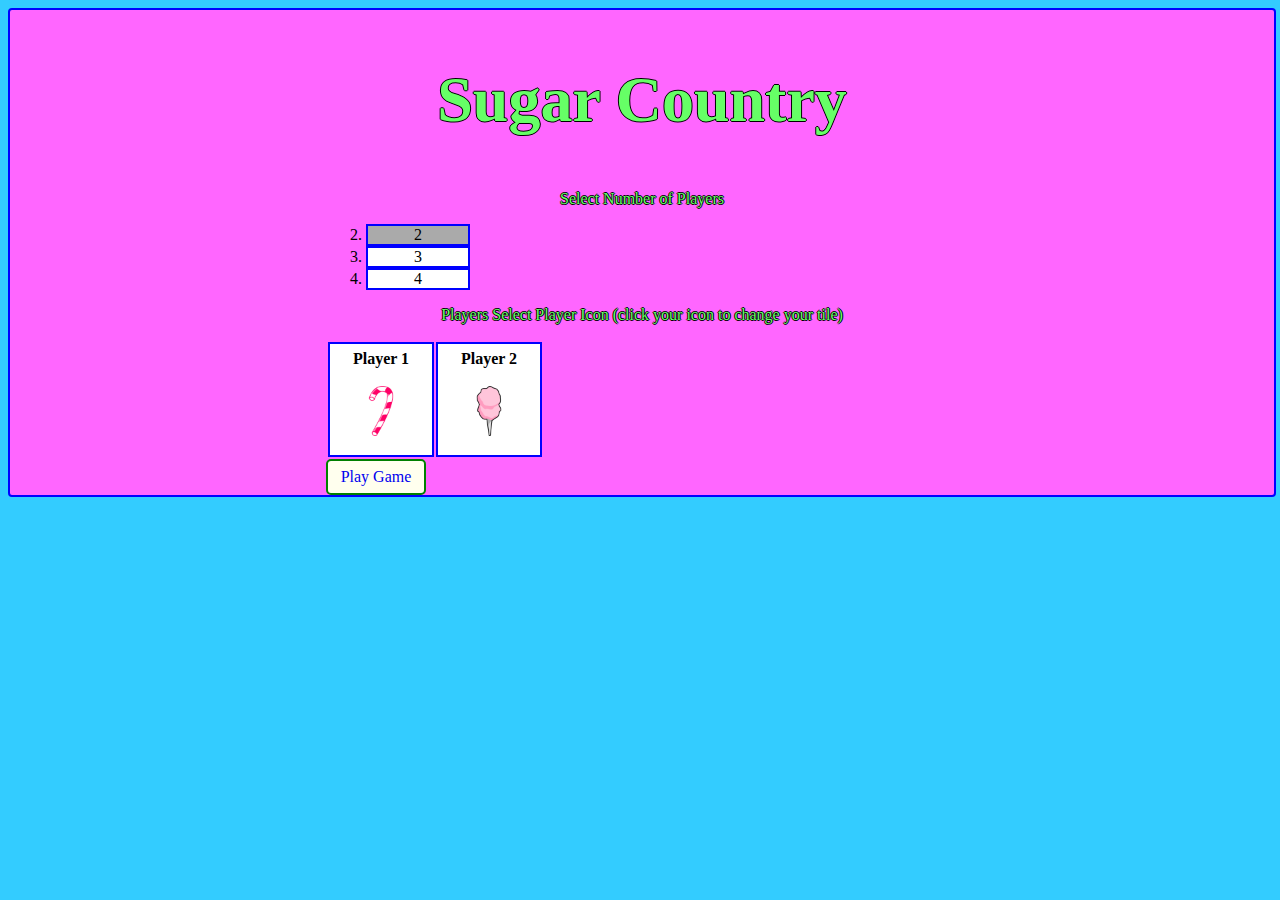
<file: Sugar Country (styled v2)/index.html>
<!DOCTYPE html>
<html>
<head>
  <link href="styles.css" rel="StyleSheet" />
  <title>Sugar Country</title>

</head>

<body>
  <div id="mainBox">
    <h2 id="title">Sugar Country</h2>

    <div id="myForm">
      <p>Select Number of Players</p>
      <div id="playerSelection">
        <ol>
            <li class="selectionTable selectionHighlight" value="2" >2</li>
            <li class="selectionTable" value="3">3</li>
            <li class="selectionTable" value="4">4</li>
        </ol>

      </div>

        <p>Players Select Player Icon (click your icon to change your tile)</p>
        <table id="playerTable">
          <tr id="tableRow">
            <!--
            <th id="player1head" class="playerTable">Player 1</th>
            <th id="player2head" class="playerTable">Player 2</th>
            <th id="player3head">Player 3</th>
            <th id="player4head">Player 4</th>
            -->
          </tr>
        </table>

    <div id="button"><a href="../Game/game.html">Play Game</a></div>

    </div>
  </div>

  <script src="jquery.js"></script>
  <script src="script.js"></script>


</body>
</html>
</file>
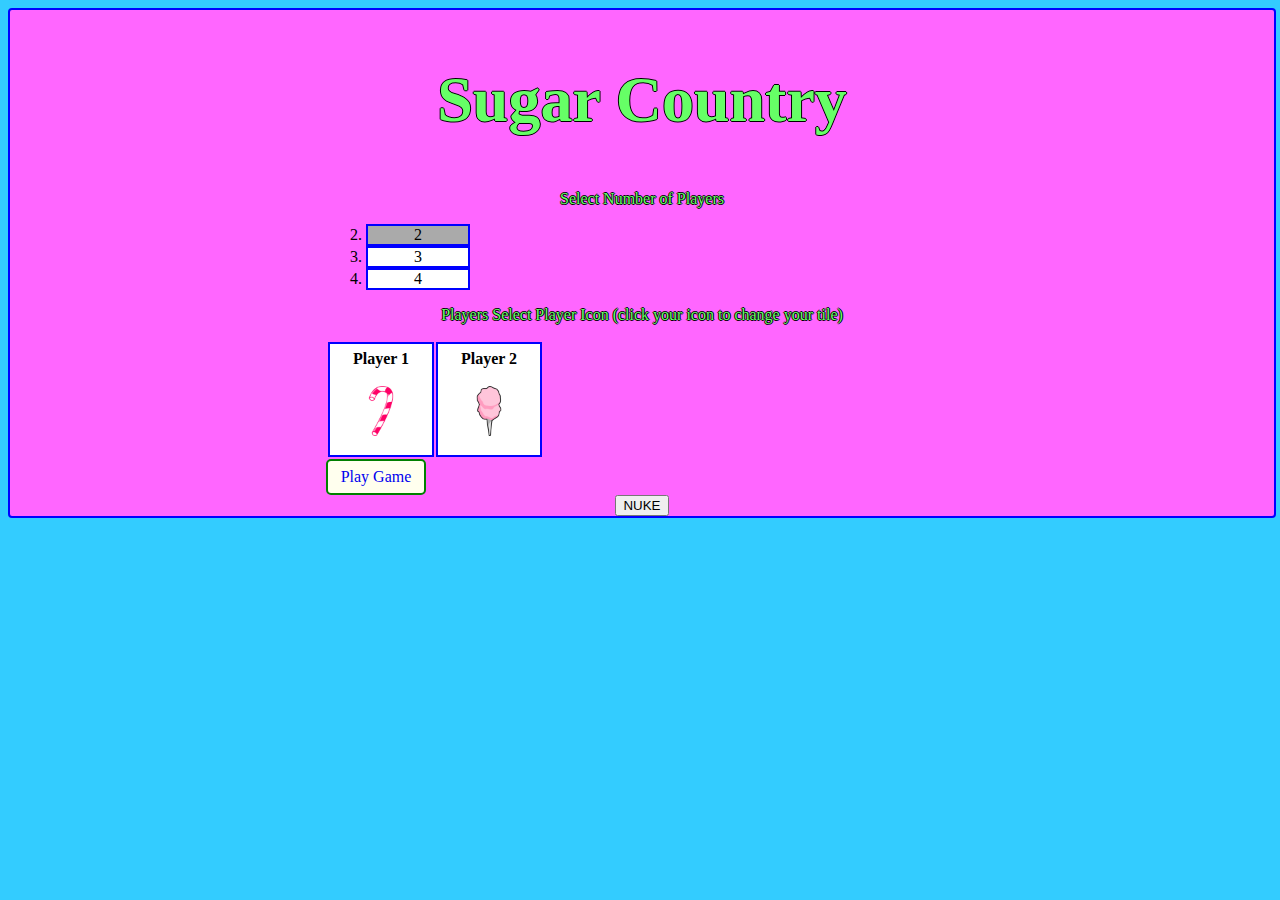
<file: Sugar Country (styled v3)/index.html>
<!DOCTYPE html>
<html>
<head>
  <link href="styles.css" rel="StyleSheet" />
  <title>Sugar Country</title>

</head>

<body>
  <div id="mainBox">
    <h2 id="title">Sugar Country</h2>

    <div id="myForm">
      <p>Select Number of Players</p>
      <div id="playerSelection">
        <ol>
            <li class="selectionTable selectionHighlight" value="2" >2</li>
            <li class="selectionTable" value="3">3</li>
            <li class="selectionTable" value="4">4</li>
        </ol>

      </div>

        <p>Players Select Player Icon (click your icon to change your tile)</p>
        <table id="playerTable">
          <tr id="tableRow">
            <!--
            <th id="player1head" class="playerTable">Player 1</th>
            <th id="player2head" class="playerTable">Player 2</th>
            <th id="player3head">Player 3</th>
            <th id="player4head">Player 4</th>
            -->
          </tr>
        </table>

    <div id="PlayButton"><a href="../Game/game.html">Play Game</a></div>
        <button type="button" id = "NUKEAGAIN">NUKE</button>

    </div>
  </div>

  <script src="jquery.js"></script>
  <script src="script.js"></script>


</body>
</html>
</file>
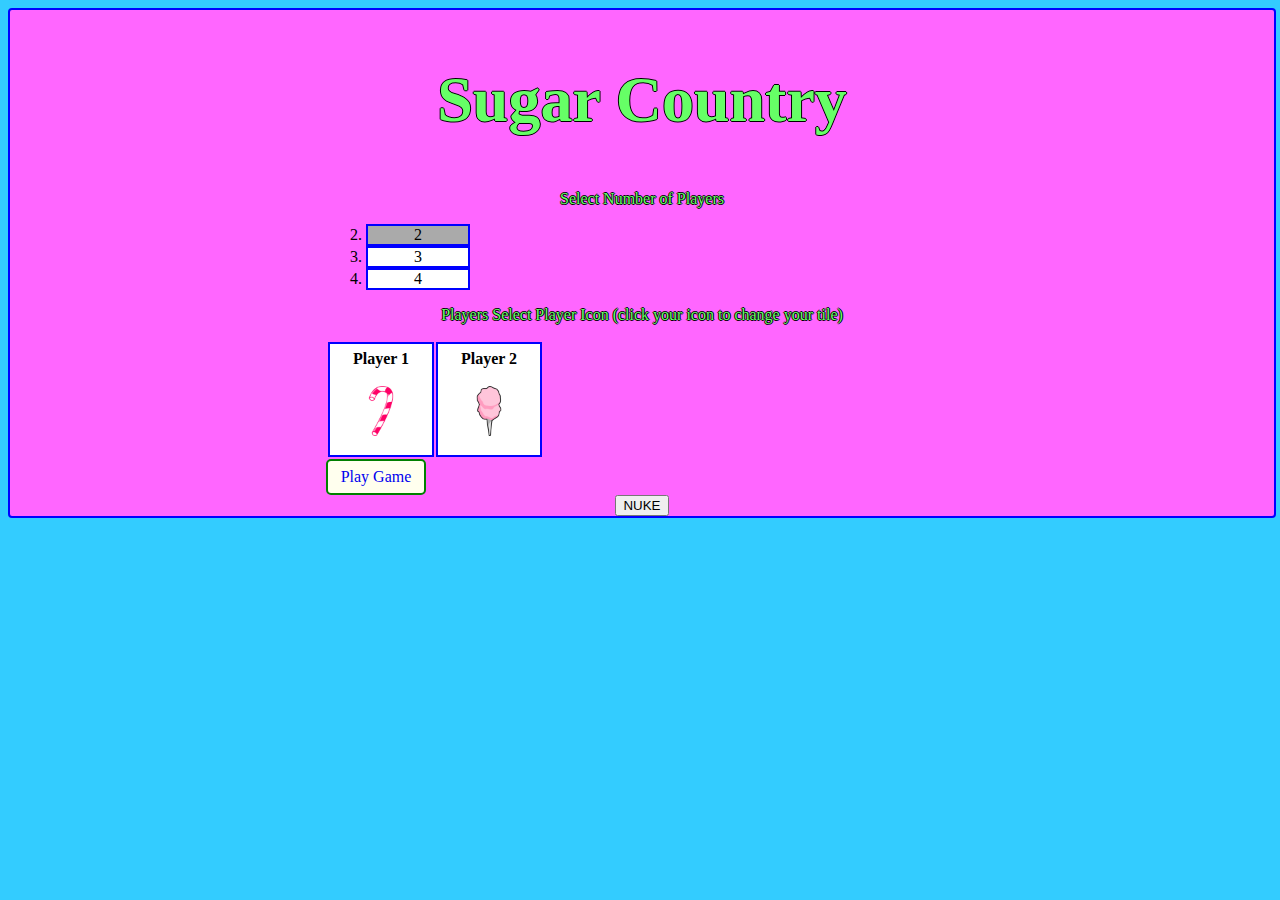
<file: SugarCountryBetaDemo/index.html>
<!DOCTYPE html>
<html>
<head>
  <link href="styles.css" rel="StyleSheet" />
  <title>Sugar Country</title>

</head>

<body>
  <div id="mainBox">
    <h2 id="title">Sugar Country</h2>

    <div id="myForm">
      <p>Select Number of Players</p>
      <div id="playerSelection">
        <ol>
            <li class="selectionTable selectionHighlight" value="2" >2</li>
            <li class="selectionTable" value="3">3</li>
            <li class="selectionTable" value="4">4</li>
        </ol>

      </div>

        <p>Players Select Player Icon (click your icon to change your tile)</p>
        <table id="playerTable">
          <tr id="tableRow">
            <!--
            <th id="player1head" class="playerTable">Player 1</th>
            <th id="player2head" class="playerTable">Player 2</th>
            <th id="player3head">Player 3</th>
            <th id="player4head">Player 4</th>
            -->
          </tr>
        </table>

    <div id="PlayButton"><a href="Game/game.html">Play Game</a></div>
        <button type="button" id = "NUKEAGAIN">NUKE</button>

    </div>
  </div>

  <script src="jquery.js"></script>
  <script src="script.js"></script>


</body>
</html>
</file>
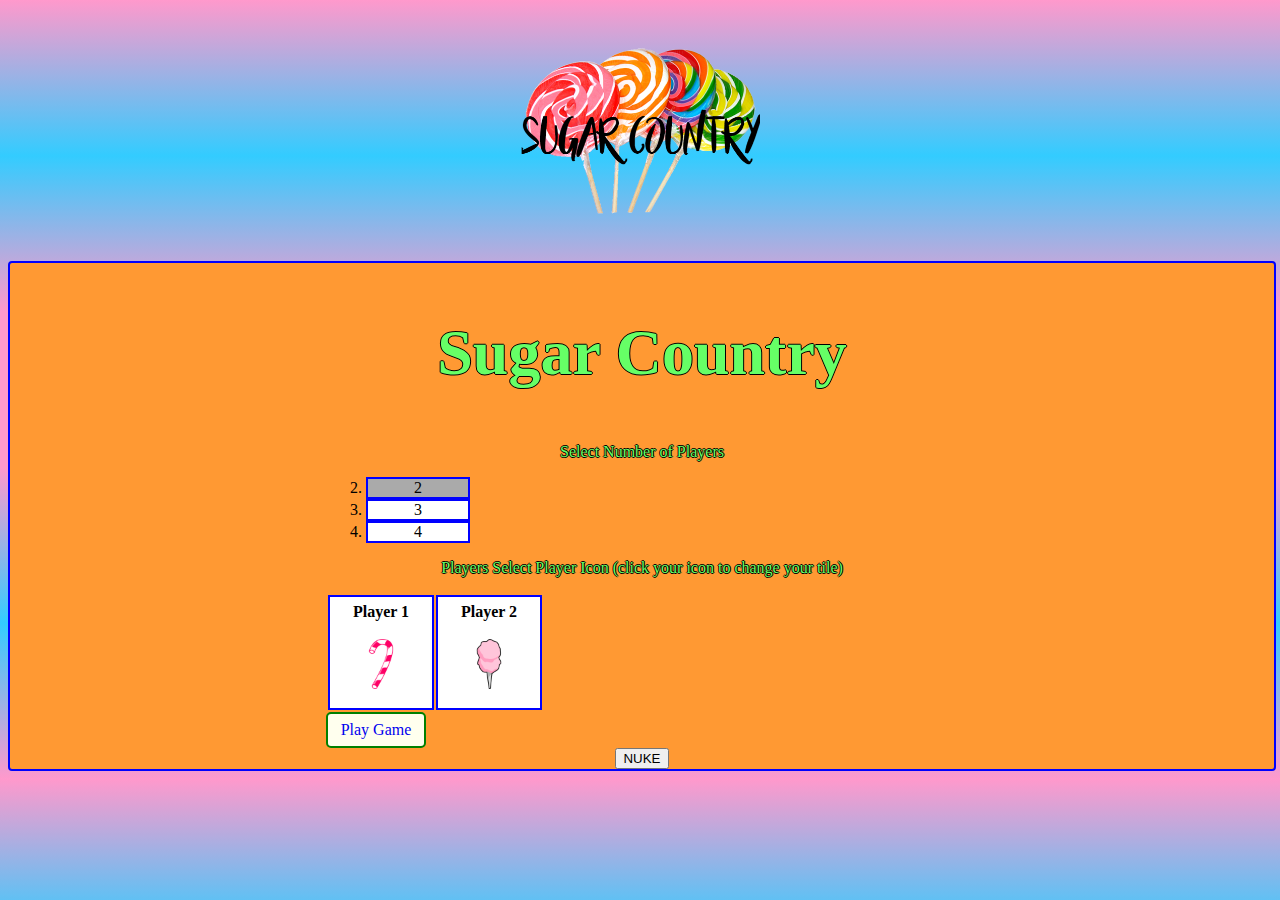
<file: SugarCountryFinalCopy_(styled_v1)/index.html>
<!DOCTYPE html>
<html>
<head>
  <link href="styles.css" rel="StyleSheet" />
  <title>Sugar Country</title>

</head>

<body>
  <img src="Pictures/SugarCountryLogo.png" id="LogoImage" alt="SugarCountry"/>
  <div id="mainBox">
    <h2 id="title">Sugar Country</h2>

    <div id="myForm">
      <p>Select Number of Players</p>
      <div id="playerSelection">
        <ol>
            <li class="selectionTable selectionHighlight" value="2" >2</li>
            <li class="selectionTable" value="3">3</li>
            <li class="selectionTable" value="4">4</li>
        </ol>

      </div>

        <p>Players Select Player Icon (click your icon to change your tile)</p>
        <table id="playerTable">
          <tr id="tableRow">
            <!--
            <th id="player1head" class="playerTable">Player 1</th>
            <th id="player2head" class="playerTable">Player 2</th>
            <th id="player3head">Player 3</th>
            <th id="player4head">Player 4</th>
            -->
          </tr>
        </table>

    <div id="PlayButton"><a href="Game/game.html">Play Game</a></div>
        <button type="button" id = "NUKEAGAIN">NUKE</button>

    </div>
  </div>

  <script src="jquery.js"></script>
  <script src="script.js"></script>


</body>
</html>
</file>
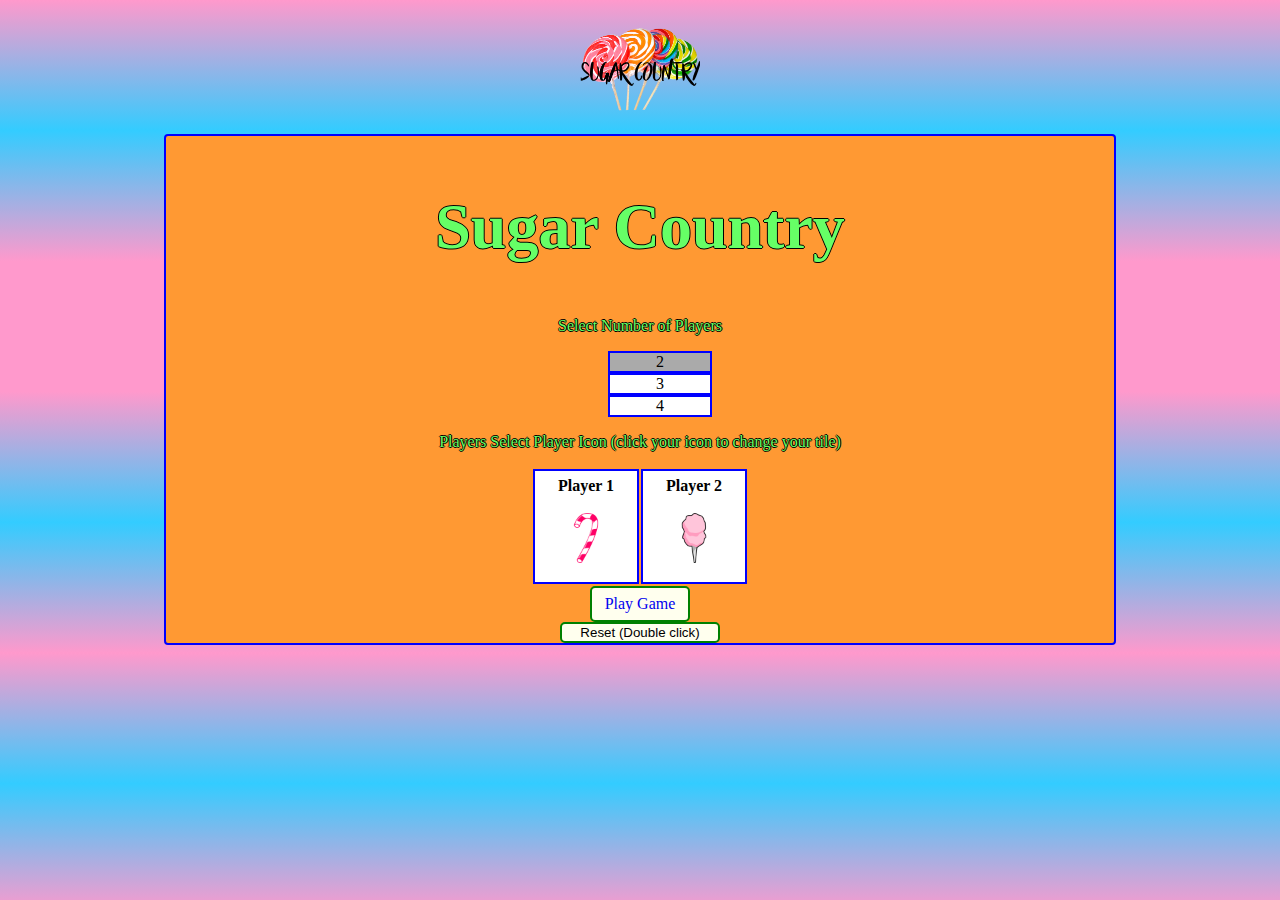
<file: SugarCountryFinalCopy_Styled-Backup/index.html>
<!DOCTYPE html>
<html>
<head>
  <link href="styles.css" rel="StyleSheet" />
  <title>Sugar Country</title>

</head>

<body>
  <img src="Pictures/SugarCountryLogo.png" id="LogoImage" alt="SugarCountry"/>
  <div id="mainBox">
    <h2 id="title">Sugar Country</h2>

    <div id="myForm">
      <p>Select Number of Players</p>
      <div id="playerSelection">
        <ol>
            <li class="selectionTable selectionHighlight" value="2" >2</li>
            <li class="selectionTable" value="3">3</li>
            <li class="selectionTable" value="4">4</li>
        </ol>

      </div>

        <p>Players Select Player Icon (click your icon to change your tile)</p>
        <table id="playerTable">
          <tr id="tableRow">
            <!--
            <th id="player1head" class="playerTable">Player 1</th>
            <th id="player2head" class="playerTable">Player 2</th>
            <th id="player3head">Player 3</th>
            <th id="player4head">Player 4</th>
            -->
          </tr>
        </table>

    <div id="PlayButton"><a href="Game/game.html">Play Game</a></div>
        <button type="button" id = "NUKEAGAIN">Reset (Double click)</button>

    </div>
  </div>

  <script src="jquery.js"></script>
  <script src="script.js"></script>


</body>
</html>
</file>
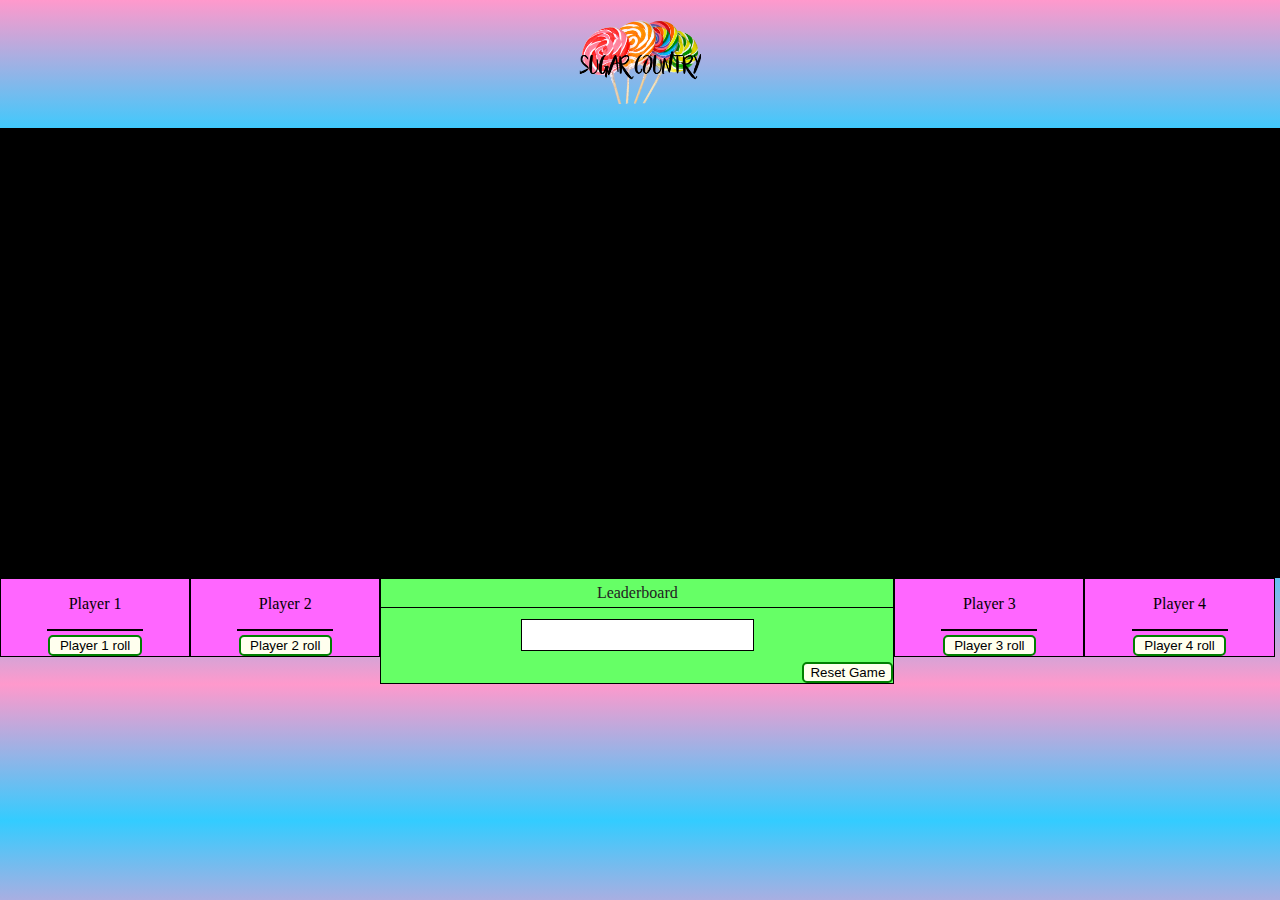
<file: SugarCountryFinalCopy_Styled-Backup/Game/game.html>
<!DOCTYPE html>
<html>
<head>
  <title>Sugar Country</title>
  <link href="styles.css" rel="StyleSheet" />
</head>

<body>

  <img src="../Pictures/SugarCountryLogo.png" id="LogoImage" alt="SugarCountry"/>

  <div id="myNav" class="overlay">

    <ul id="overlaycontent">
      <a href="#" id = "WinningPlayerSelection">Player 1 Won!</a>
      <!-- <a href="https://sugarcountry.azurewebsites.net/SugarCountryFinalCopy_Styled/index.html">Change Settings</a>
      <a onclick = "nukeEndGame()" href="https://sugarcountry.azurewebsites.net/SugarCountryFinalCopy_Styled/Game/game.html">Play Again</a> -->
      <a onclick = "nukeEndGame()" href="../index.html">Change Settings</a>
      <a onclick = "nukeEndGame()" href="game.html">Play Again</a>
    </ul>

  </div>

  <span onclick="openNav()"></span>

  <div id="gameScreen">
    <canvas id="gameBoard" width="1600" height="560" style="border:1px solid black"></canvas>

    <div id="hud">
      <div id="Player1Hud" class="playersHuds">
        <p>Player 1</p>

        <div id="p1Pic" class="playerPic"></div>

        <button type="button" id = "Player1Button">Player 1 roll</button>
      </div>
      <div id="Player2Hud" class="playersHuds">
        <p>Player 2</p>

        <div id="p2Pic" class="playerPic"></div>

        <button type="button" id = "Player2Button">Player 2 roll</button>
      </div>

      <div id="mainHud">
        <p id="lbTitle">Leaderboard</p>
        <hr id="HorizontalLine">

        <ol id="Leaderboard">

        </ol>

        <p id="status"><br><br></p>
        <button type="button" id = "NukeButton">Reset Game</button>
      </div>

      <div id="Player3Hud" class="playersHuds">
        <p>Player 3</p>

        <div id="p3Pic" class="playerPic"></div>

        <button type="button" id = "Player3Button">Player 3 roll</button>
      </div>
      <div id="Player4Hud" class="playersHuds">
        <p>Player 4</p>

        <div id="p4Pic" class="playerPic"></div>

        <button type="button" id = "Player4Button">Player 4 roll</button>
      </div>

    </div>
  </div>

  <script src="jquery.js"></script>
  <!-- <script src="../script.js"></script> -->
  <script src="sketch.js"></script>

  <div id="WhereTheEndGameGoes"> </div>

</body>

</html>
</file>
<file: Sugar Country (styled v2)/styles.css>
body {
  background-color: #33ccff;
}

#title {
  text-align: center;
  font-size: 64px;
  color: #66ff66;
  text-shadow: -1px 0 black, 0 1px black, 1px 0 black, 0 -1px black;

}

#mainBox {
  width: 100%;
  display: block;
  margin: auto 0;
  border: 2px solid blue;
  border-radius: 4px;
  background-color: #ff66ff;
}

p {
  color: #66ff66;
  text-shadow: -1px 0 black, 0 1px black, 1px 0 black, 0 -1px black;
}

#button {
    width: 6em;
    border: 2px solid green;
    background: #ffe;
    border-radius: 5px;
}
a {
    display: block;
    width: 100%;
    line-height: 2em;
    text-align: center;
    text-decoration: none;
    border-radius: 5px;
}
a:hover {
    color: red;
    background: #eff;
}

#myForm {
  text-align: center;
  margin: auto;
  width: 50%;
}

.playerTable {
  border: 2px solid blue;
  padding-bottom: 10px;
  width: 100px;
  height: 100px;
  background-color: white;
}

.selectionTable {
  border: 2px solid blue;
  width: 100px;
  background-color: white;
}

.selectionHighlight {
  background-color: #AAAAAA;
}

.playerImg {
  width: 50%;
  height: 50%;
}
</file>
<file: Sugar Country (styled v3)/styles.css>
body {
  background-color: #33ccff;
}

#title {
  text-align: center;
  font-size: 64px;
  color: #66ff66;
  text-shadow: -1px 0 black, 0 1px black, 1px 0 black, 0 -1px black;

}

#mainBox {
  width: 100%;
  display: block;
  margin: auto 0;
  border: 2px solid blue;
  border-radius: 4px;
  background-color: #ff66ff;
}

p {
  color: #66ff66;
  text-shadow: -1px 0 black, 0 1px black, 1px 0 black, 0 -1px black;
}

#PlayButton {
    width: 6em;
    border: 2px solid green;
    background: #ffe;
    border-radius: 5px;
}
a {
    display: block;
    width: 100%;
    line-height: 2em;
    text-align: center;
    text-decoration: none;
    border-radius: 5px;
}
a:hover {
    color: red;
    background: #eff;
}

#myForm {
  text-align: center;
  margin: auto;
  width: 50%;
}

.playerTable {
  border: 2px solid blue;
  padding-bottom: 10px;
  width: 100px;
  height: 100px;
  background-color: white;
}

.selectionTable {
  border: 2px solid blue;
  width: 100px;
  background-color: white;
}

.selectionHighlight {
  background-color: #AAAAAA;
}

.playerImg {
  width: 50%;
  height: 50%;
}
</file>
<file: SugarCountryBetaDemo/styles.css>
body {
  background-color: #33ccff;
}

#title {
  text-align: center;
  font-size: 64px;
  color: #66ff66;
  text-shadow: -1px 0 black, 0 1px black, 1px 0 black, 0 -1px black;

}

#mainBox {
  width: 100%;
  display: block;
  margin: auto 0;
  border: 2px solid blue;
  border-radius: 4px;
  background-color: #ff66ff;
}

p {
  color: #66ff66;
  text-shadow: -1px 0 black, 0 1px black, 1px 0 black, 0 -1px black;
}

#PlayButton {
    width: 6em;
    border: 2px solid green;
    background: #ffe;
    border-radius: 5px;
}
a {
    display: block;
    width: 100%;
    line-height: 2em;
    text-align: center;
    text-decoration: none;
    border-radius: 5px;
}
a:hover {
    color: red;
    background: #eff;
}

#myForm {
  text-align: center;
  margin: auto;
  width: 50%;
}

.playerTable {
  border: 2px solid blue;
  padding-bottom: 10px;
  width: 100px;
  height: 100px;
  background-color: white;
}

.selectionTable {
  border: 2px solid blue;
  width: 100px;
  background-color: white;
}

.selectionHighlight {
  background-color: #AAAAAA;
}

.playerImg {
  width: 50%;
  height: 50%;
}
</file>
<file: SugarCountryFinalCopy_(styled_v1)/styles.css>
body {
  background: linear-gradient(#ff99cc, #33ccff, #ff99cc, #ff99cc, #33ccff, #ff99cc);
  /* background-color: #33ccff; */
}

#LogoImage {

  display: block;
  margin: auto;
  width: 20%;
}

#title {
  text-align: center;
  font-size: 64px;
  color: #66ff66;
  text-shadow: -1px 0 black, 0 1px black, 1px 0 black, 0 -1px black;

}

#mainBox {
  width: 100%;
  display: block;
  margin: auto 0;
  border: 2px solid blue;
  border-radius: 4px;
  background-color: #ff9933;
}

p {
  color: #66ff66;
  text-shadow: -1px 0 black, 0 1px black, 1px 0 black, 0 -1px black;
}

#PlayButton {
    width: 6em;
    border: 2px solid green;
    background: #ffe;
    border-radius: 5px;
}
a {
    display: block;
    width: 100%;
    line-height: 2em;
    text-align: center;
    text-decoration: none;
    border-radius: 5px;
}
a:hover {
    color: red;
    background: #eff;
}

#myForm {
  text-align: center;
  margin: auto;
  width: 50%;
}

.playerTable {
  border: 2px solid blue;
  padding-bottom: 10px;
  width: 100px;
  height: 100px;
  background-color: white;
}

.selectionTable {
  border: 2px solid blue;
  width: 100px;
  background-color: white;
}

.selectionHighlight {
  background-color: #AAAAAA;
}

.playerImg {
  width: 50%;
  height: 50%;
}
</file>
<file: SugarCountryFinalCopy_Styled-Backup/styles.css>
body {
  background: linear-gradient(#ff99cc, #33ccff, #ff99cc, #ff99cc, #33ccff, #ff99cc);
  /* background-color: #33ccff; */
}

#LogoImage {
  display: block;
  margin: auto;
  width: 10%;
}

#title {
  text-align: center;
  font-size: 64px;
  color: #66ff66;
  text-shadow: -1px 0 black, 0 1px black, 1px 0 black, 0 -1px black;

}

#mainBox {
  width: 75%;
  display: block;
  margin: auto;
  border: 2px solid blue;
  border-radius: 4px;
  background-color: #ff9933;
}

p {
  color: #66ff66;
  text-shadow: -1px 0 black, 0 1px black, 1px 0 black, 0 -1px black;
}

#PlayButton {
    width: 6em;
    border: 2px solid green;
    background: #ffe;
    border-radius: 5px;
}

#NUKEAGAIN {
  width: 12em;
  border: 2px solid green;
  background: #ffe;
  border-radius: 5px;
}

a {
    display: block;
    width: 100%;
    line-height: 2em;
    text-align: center;
    text-decoration: none;
    border-radius: 5px;
}
a:hover {
    color: red;
    background: #eff;
}

#myForm {
  text-align: center;
  margin: auto;
  width: 50%;
}

.playerTable {
  border: 2px solid blue;
  padding-bottom: 10px;
  width: 100px;
  height: 100px;
  background-color: white;
}

ol li {
  list-style-type: none;
}

.selectionTable {
  margin: auto;
  border: 2px solid blue;
  width: 100px;
  background-color: white;
}

.selectionHighlight {
  background-color: #AAAAAA;
}

table {
  margin: auto;
}

.playerImg {
  width: 50%;
  height: 50%;
}

#PlayButton {
  margin: auto;
}
</file>
<file: SugarCountryFinalCopy_Styled-Backup/Game/styles.css>
#LogoImage {
  display: block;
  margin: auto;
  width: 10%;
}

#Player1Button {
  width: 7em;
  border: 2px solid green;
  background: #ffe;
  border-radius: 5px;
}

#Player2Button {
  width: 7em;
  border: 2px solid green;
  background: #ffe;
  border-radius: 5px;
}

#Player3Button {
  width: 7em;
  border: 2px solid green;
  background: #ffe;
  border-radius: 5px;
}

#Player4Button {
  width: 7em;
  border: 2px solid green;
  background: #ffe;
  border-radius: 5px;
}

#NukeButton {
  float: right;
  width: auto;
  border: 2px solid green;
  background: #ffe;
  border-radius: 5px;
}

#gameBoard {
  /*width="1600" height="560" */
  width: 100%;
  height: 100%;
  background-color: black;
  margin-left: auto;
  margin-right: auto;
  padding-left: 0;
  padding-right: 0;
  display: block;
}

#title {
  height: auto;
  text-align: center;
}

#hud {
  margin: auto;
  width: 100%;
  height: 100%;
  /*
  width: 1600px;
  height: 250px;
  */
}


.playersHuds {
  text-align: center;
  float: left;
  border: 1px solid black;
  background-color: #ff66ff;
  height: 100%;
  width: 14.7%;
}

#mainHud {
  color: #222222;
  border: 1px solid black;
  text-align: center;
  float: left;
  background-color: #66ff66;
  height: 100%;
  width: 40%;
}


#status {
  font-size: 12px;
  margin: auto;
  margin-top: 2%;
  margin-bottom: 2%;

  border: 1px solid black;
  background: white;
  width: 45%;
  height: 25%;
}

.specialStatus {
  background: yellow;
}

#HorizontalLine {
  display: block;
  height: 1px;
  border: 0;
  border-top: 1px solid black;
  margin: 0;
  margin-bottom: 2%;
  padding: 0;
}

#Leaderboard {
  color: white;
  text-shadow: -1px 0 black, 0 1px black, 1px 0 black, 0 -1px black;

  margin: auto;
  margin-top: 0;
  margin-bottom: 0;
  width: 35%;
  height: 35%;
}

#Score {

}

#lbTitle {
  margin-bottom: 1%;
  margin-top: 1%;
  height: 5%;
}

.playerPic {
  border: 1px solid black;
  margin: auto;
  margin-bottom: 2%;
  width: 50%;
  height: 50%;
}

#p1Pic {
  background-color: red;
}
#p2Pic {
  background-color: blue;
}
#p3Pic {
  background-color: green;
}
#p4Pic {
  background-color: yellow;
}

.playerImg {
  background-color: white;
  border: 1px solid black;
  margin: 10% auto;
  width: 80%;
}

body {
  background: linear-gradient(#ff99cc, #33ccff, #ff99cc, #ff99cc, #33ccff, #ff99cc);
  padding: 0;
  margin: 0;

}



/* CSS ID for bordering which player's turn it is*/
.myTurn {
  background-color: #3399ff;
}

/* leader board colors */
.player1color {
  background-color: red;
}
.player2color {
  background-color: blue;
}
.player3color {
  background-color: green;
}
.player4color {
  background-color: yellow;
}

/*Class given to players who aren't participating*/
.nonActivePlayer {
  opacity: 0.2;
}




.overlay {
    height: 100%;
    width: 0;
    position: fixed;
    z-index: 1;
    left: 0;
    top: 0;
    background-color: rgb(0,0,0);
    background-color: rgba(0,0,0, 0.9);
    overflow-x: hidden;
    transition: 0.5s;
}

#overlaycontent {
    position: relative;
    top: 25%;
    width: 100%;
    text-align: center;
    margin-top: 30px;
}

.overlay a {
    padding: 8px;
    text-decoration: none;
    font-size: 36px;
    color: #818181;
    display: block;
    transition: 0.3s;
}


.overlay a:hover, .overlay a:focus {
    color: #f1f1f1;
}

@media screen and (max-height: 450px) {
    .overlay a {font-size: 20px}
    #EndGameNukeButton a {font-size: 20px}
    .overlay .closebtn {
        font-size: 40px;
        top: 15px;
        right: 35px;
    }
}
</file>
